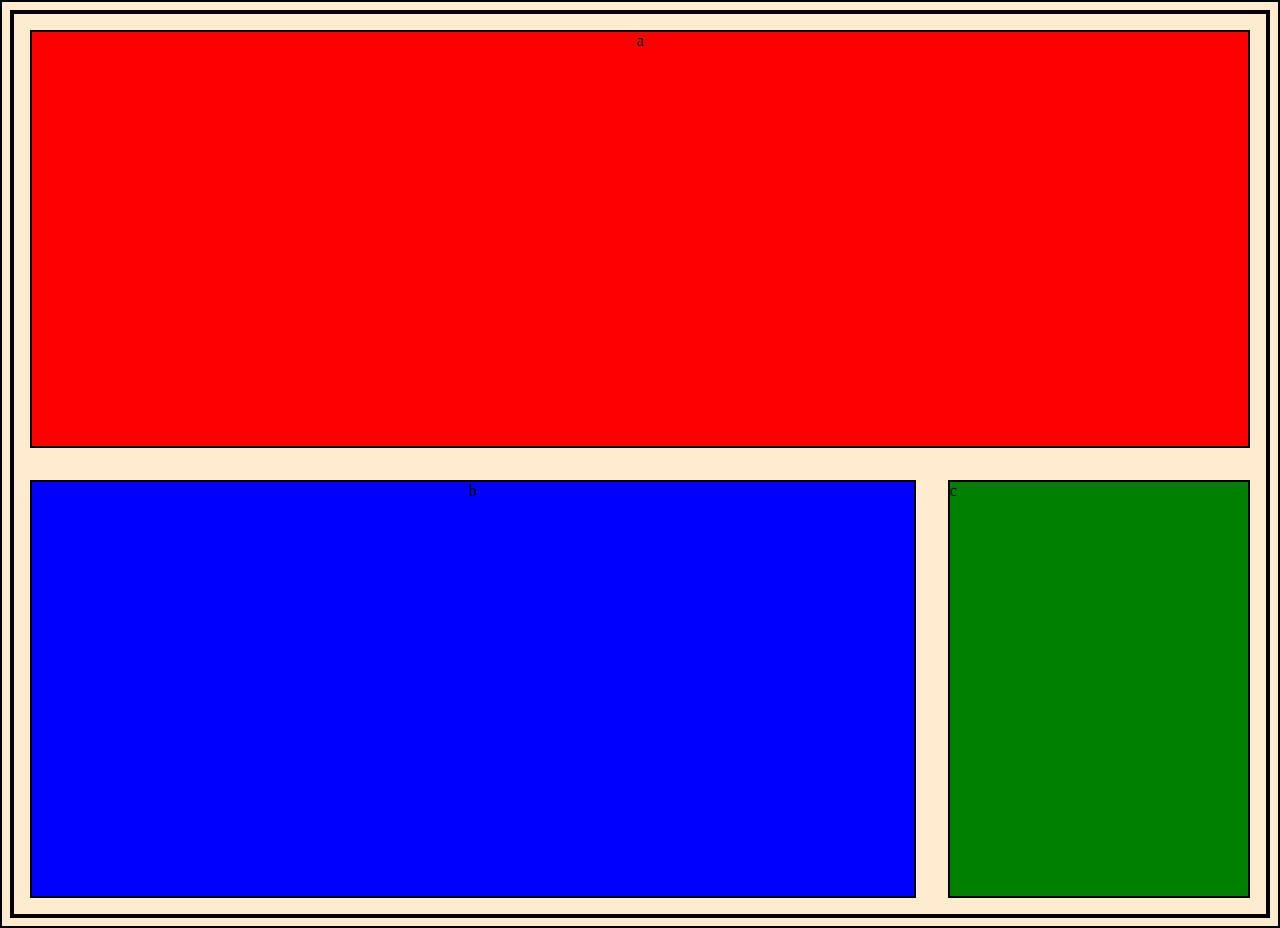
<file: medial-queries1/index.html>
<!DOCTYPE html>
<html lang="en" dir="ltr">

<head>
  <meta charset="utf-8">
  <title>Media Queries 1</title>
  <link rel="stylesheet" href="main.css">
</head>

<body>
  <div class="container">
    <div class="a">a</div>
    <div class="b">b</div>
    <div class="c">c</div>
  </div>
</body>

</html>
</file>
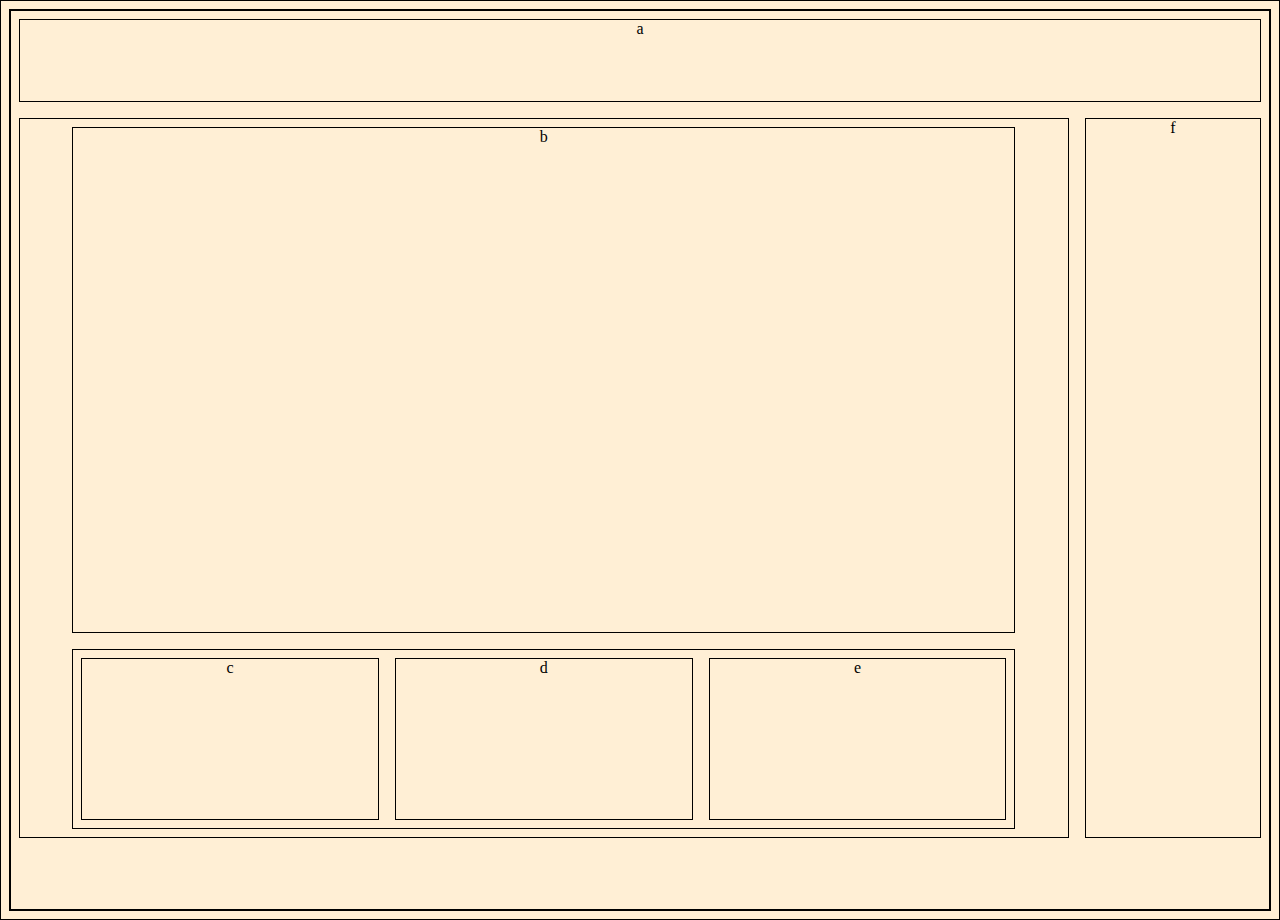
<file: medial-queries2/index.html>
<!DOCTYPE html>
<html lang="en" dir="ltr">

<head>
  <meta charset="utf-8">
  <title>Media Queries 2</title>
  <link rel="stylesheet" href="main.css">
</head>

<body>
  <div class="container">

    <header>a</header>

    <div class="wrapper">
      <main>
        b
      </main>
      <aside>
        <div class="c">c</div>
        <div class="d">d</div>
        <div class="e">e</div>
      </aside>
    </div>
    <footer>f</footer>
  </div>

</body>

</html>
</file>
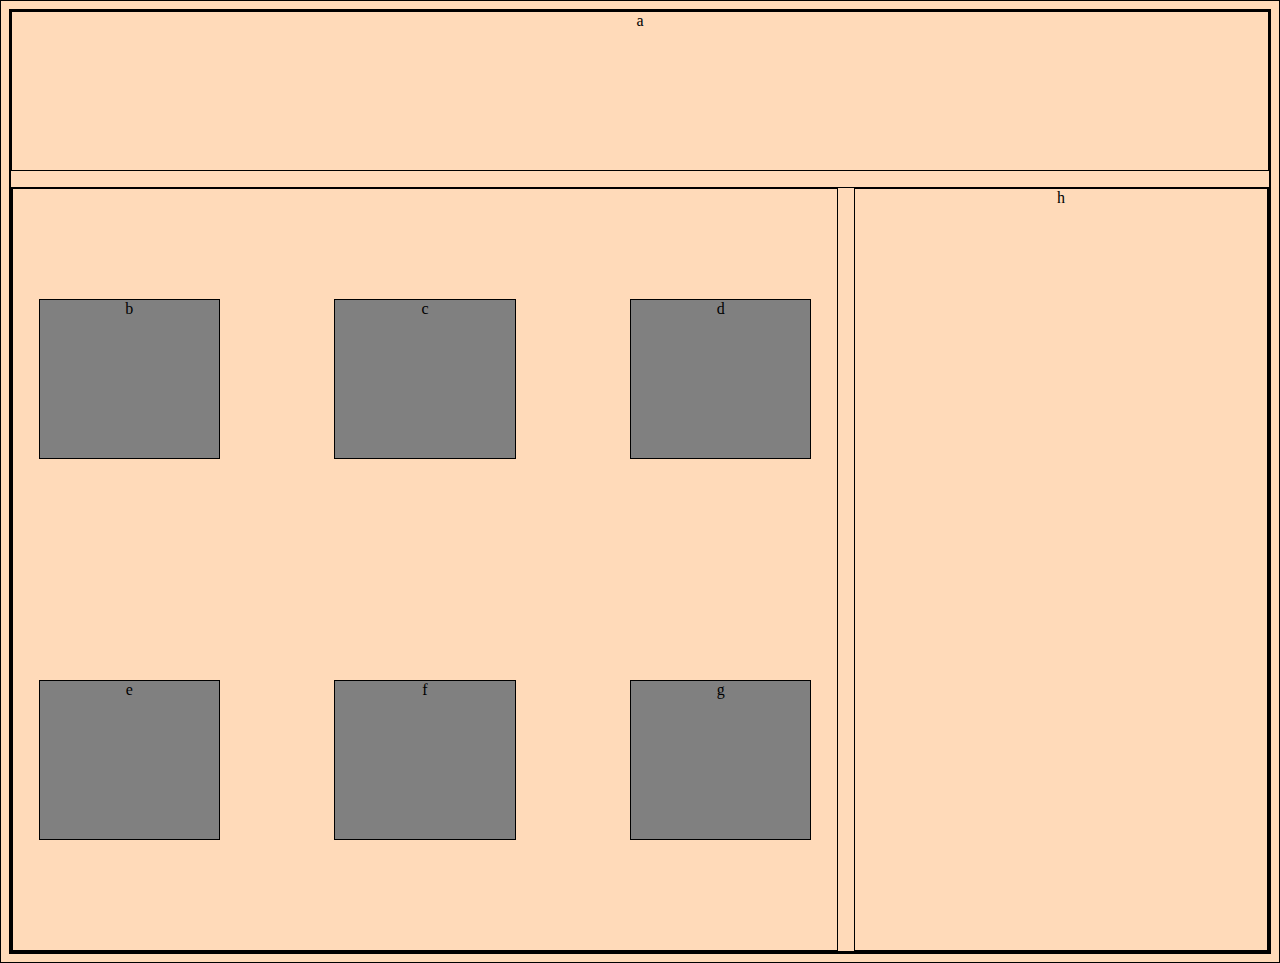
<file: medial-queries3/index.html>
<!DOCTYPE html>
<html lang="en" dir="ltr">

<head>
  <meta charset="utf-8">
  <title>Media Queries 3</title>
  <link rel="stylesheet" href="main.css">
</head>

<body>
  <div class="container">
    <header>
      a
    </header>
    <div class='wrapper'>
      <aside>
        <div class="b">b</div>
        <div class="c">c</div>
        <div class="d">d</div>
        <div class="e">e</div>
        <div class="f">f</div>
        <div class="g">g</div>
      </aside>
      <main>h</main>
    </div>
  </div>
</body>

</html>
</file>
<file: medial-queries1/main.css>
body {
  background: blanchedalmond;
}

.container {
  display: flex;
  min-height: 100vh;
  flex-direction: column;
  justify-content: space-between;
}



* {
  border: 2px solid black;
}

.a {
  flex-grow: 1;
  /* max-height: 10vh;
  width: 100%; */
  text-align: center;
  background-color: red;
}

.b {
  flex-grow: 3;
  /* max-height: 80vh;
  min-width: 100%; */
  text-align: center;
  background-color: blue;
}

.c {
  flex-grow: 1;
  /* max-height: 10vh;
  min-width: 100%; */
  background-color: green;
}

@media(min-width: 600px) {
  .container {
    flex-direction: row;
    flex-wrap: wrap;
  }

  .a {
    margin: 1em;
    width: 100%;
  }

  .b {
    margin: 1em;
  }

  .c {
    margin: 1em;
  }
}
</file>
<file: medial-queries2/main.css>
body {
  background: papayawhip;
}

/* 
header = a
main = b
aside = c d e
wrapper = b c d e
footer = f
*/

* {
  border: 1px solid black;
  box-sizing: border-box;
  text-align: center;
}

.container {
  display: flex;
  flex-direction: column;
  min-height: 100vh;
  justify-content: space-between;
}

.wrapper {
  display: flex;
  flex-direction: column;
  flex-wrap: wrap;
  flex-grow: 3;
  justify-content: space-between;
  align-items: center;
  min-height: 70vh;
}

header,
footer,
aside,
.wrapper {
  flex-grow: 1;
  margin: .5em;
  max-height: 10vh;
}

footer {
  max-height: 80vh;
}

aside {
  display: flex;
  justify-content: space-between;
  width: 90%;
  min-height: 20vh;
}

aside>div {
  flex-grow: 10;
  margin: .5em;
}

main {
  width: 90%;
  flex-grow: 3;
  margin: .5em;
}

@media(min-width: 600px) {

  .container {
    flex-direction: row;
    flex-wrap: wrap;
  }

  header {
    width: 100%;
    max-height: 10vh;
  }

  .wrapper {
    justify-content: stretch;
    flex-basis: 70%;
    min-height: 80vh;
  }

  .f {
    margin: .5em;
    flex-grow: 3;
    min-height: 80vh;
  }
}
</file>
<file: medial-queries3/main.css>
body {
  background: peachpuff;
}

* {
  border: 1px solid black;
  box-sizing: border-box;
  text-align: center;
}

.container {
  display: flex;
  min-height: 100vh;
  justify-content: stretch;
  flex-wrap: wrap;
}

header {
  width: 100%;
  height: 10em;
  margin-bottom: 1em;
}

.wrapper {
  width: 100%;
  min-height: 85vh;
  display: flex;
  flex-direction: column;
}

aside {
  width: 100%;
  display: flex;
  flex-wrap: wrap;
  flex-grow: 1;
  justify-content: space-between;
}

aside>div {
  background: grey;
  margin: 2vw;
  width: 22%;
}

main {
  flex-grow: 4;
}

@media(min-width: 600px) {

  .wrapper {
    flex-direction: row;
  }

  aside {
    flex: 4;
    align-items: center;
    margin-right: 1em;
    width: 80%;
  }

  aside>div {
    height: 10em;
  }

  main {
    flex: 2;
  }
}
</file>
